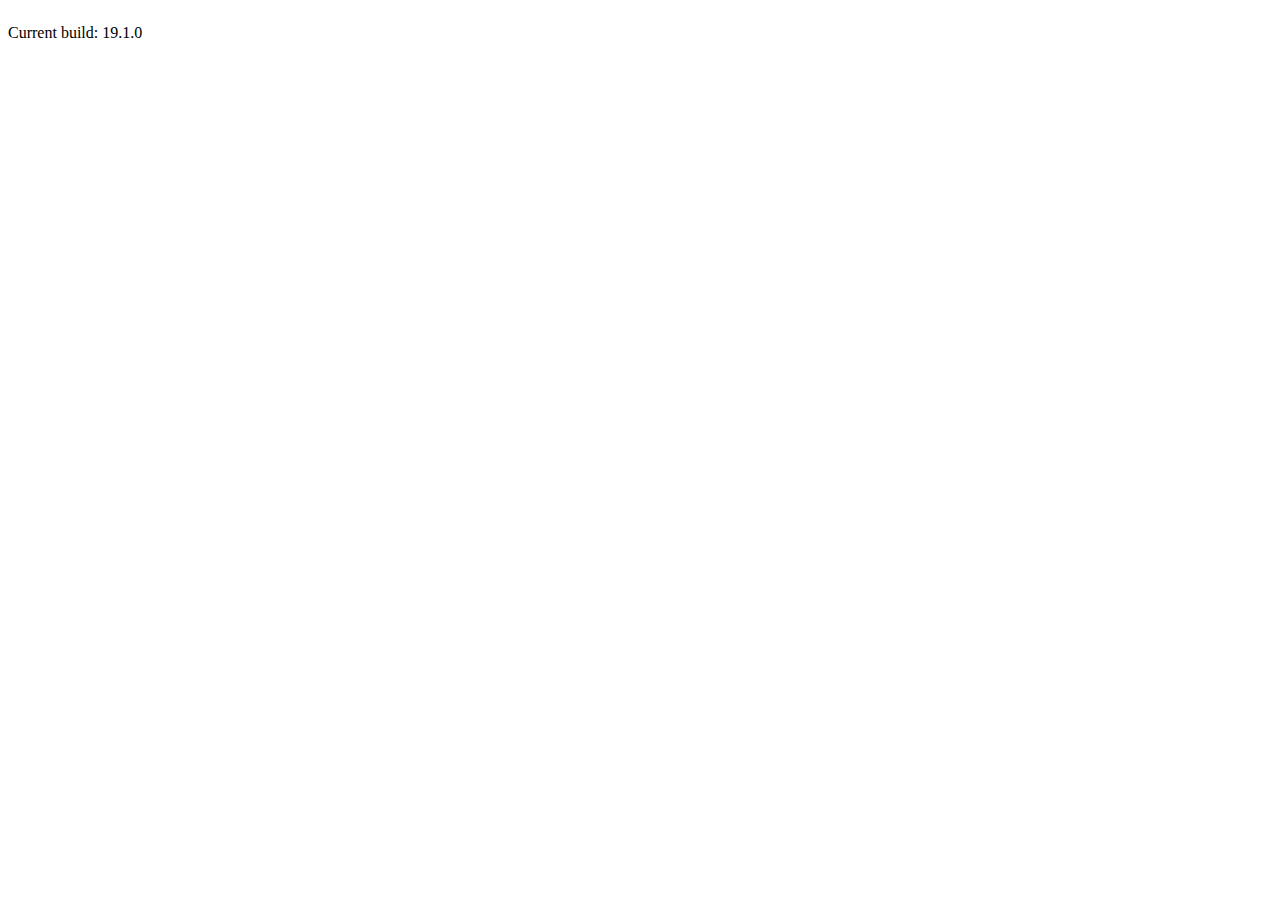
<file: src/index.html>
<!doctype html>
<html lang="en">
<head>
  <meta charset="utf-8">
  <title>Data table with sorting, pagination, and filtering.</title>
  <base href="/">
  <meta name="viewport" content="width=device-width, initial-scale=1">
  <link rel="preconnect" href="https://fonts.gstatic.com">
  <link href="https://fonts.googleapis.com/css2?family=Roboto:wght@300;400;500&display=swap" rel="stylesheet">
  <link href="https://fonts.googleapis.com/icon?family=Material+Icons" rel="stylesheet">
</head>
<body class="mat-typography mat-app-background">
  <table-overview-example></table-overview-example>
  <div style="margin-top: 24px">Current build: 19.1.0</div>
</body>
</html>
</file>
